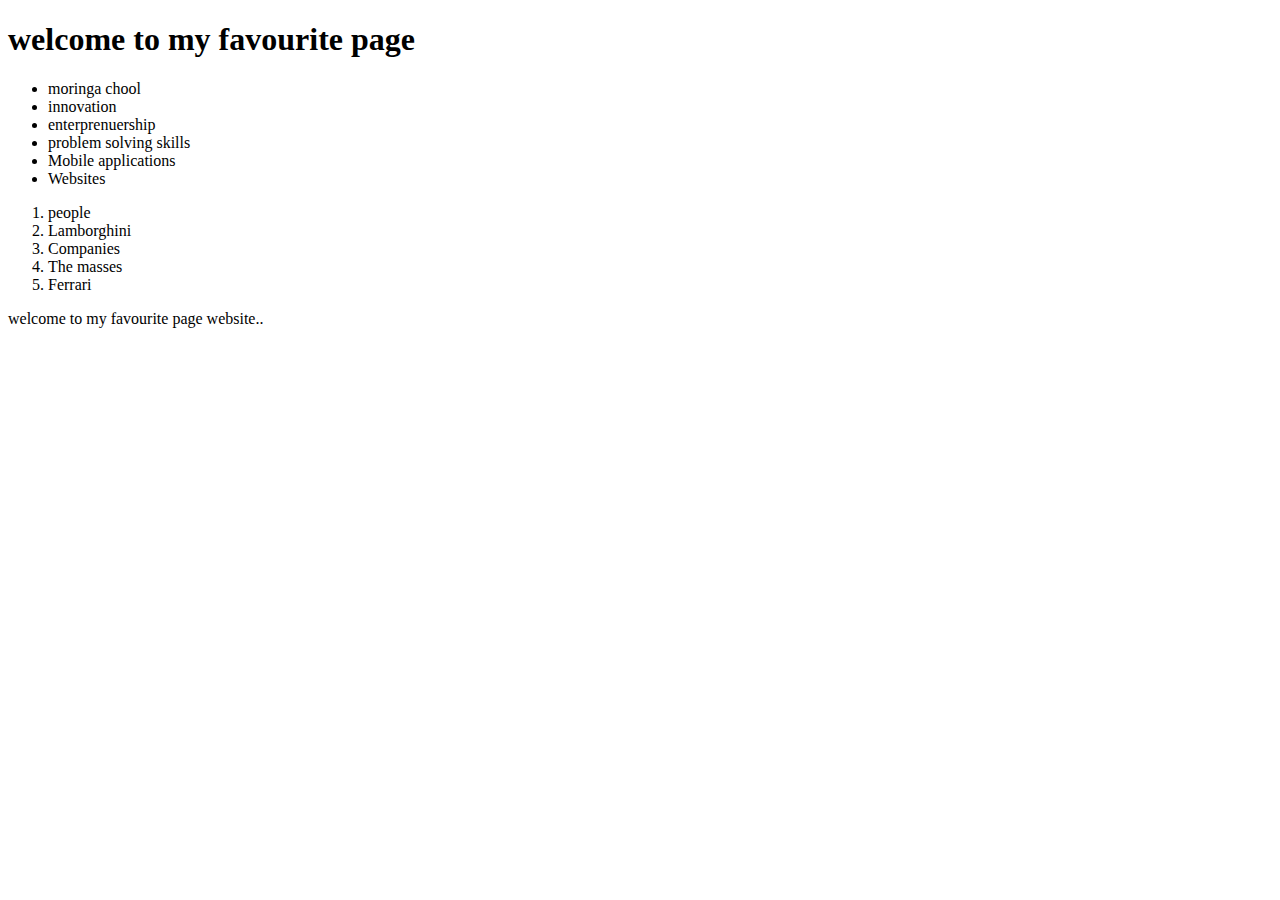
<file: my-favourite-things.html>
<!DOCTYPE html>
<html lang="en">
    <head>
        <meta charset="UTF-8">
        <meta http-equiv="X-UA-Compatible" content="IE=edge">
        <meta name="viewport" content="width=device-width, initial-scale=1.0">
        <title>My Favourite page</title>
    </head>
    <body>
        <h1>welcome to my favourite page</h1>
        <ul>    
            <li>moringa chool</li>
            <li>innovation</li>
            <li>enterprenuership</li>
            <li>problem solving skills</li>
            <li>Mobile applications</li>
            <li>Websites</li>
        </ul>

        <ol>
            <li>people</li>
            <li>Lamborghini</li>
            <li>Companies</li>
            <li>The masses</li>
            <li>Ferrari</li>
        </ol>

        <p>welcome to my favourite page website..</p>
    </body>
</html>
</file>
